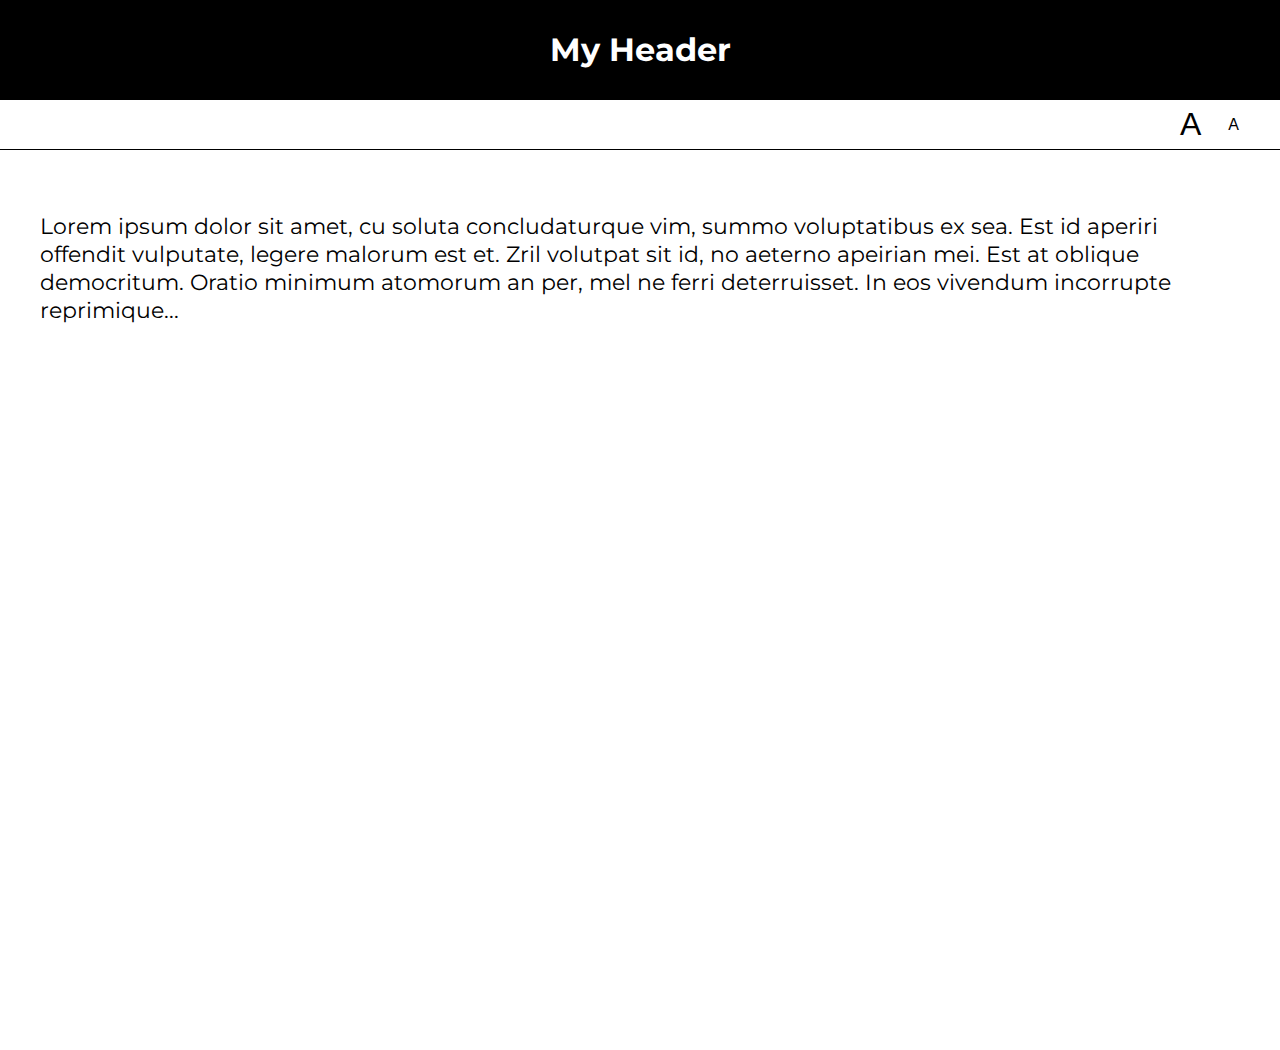
<file: lab05/01-font-switcher/index.html>
<!DOCTYPE html>
<html lang="en">
<head>
    <meta charset="UTF-8">
    <title>Lab 05: Font Switcher</title>
      <link rel="stylesheet" href="../style.css">
      <script src="index.js" defer></script>
</head>
<body class="high-contrast">
    <div class="container">

        <header><h1>My Header</h1></header>

        <nav>
            <button id="a1" title="Make font bigger">A</button>
            <button id="a2" title="Make font smaller">A</button>
        </nav>

        <div class="content">
            <p>
                Lorem ipsum dolor sit amet, cu soluta concludaturque vim,
                summo voluptatibus ex sea. Est id aperiri offendit vulputate,
                legere malorum est et. Zril volutpat sit id, no aeterno apeirian
                mei. Est at oblique democritum. Oratio minimum atomorum an per,
                mel ne ferri deterruisset. In eos vivendum incorrupte reprimique...
            </p>
        </div>

    </div>
</body>
</html>
</file>
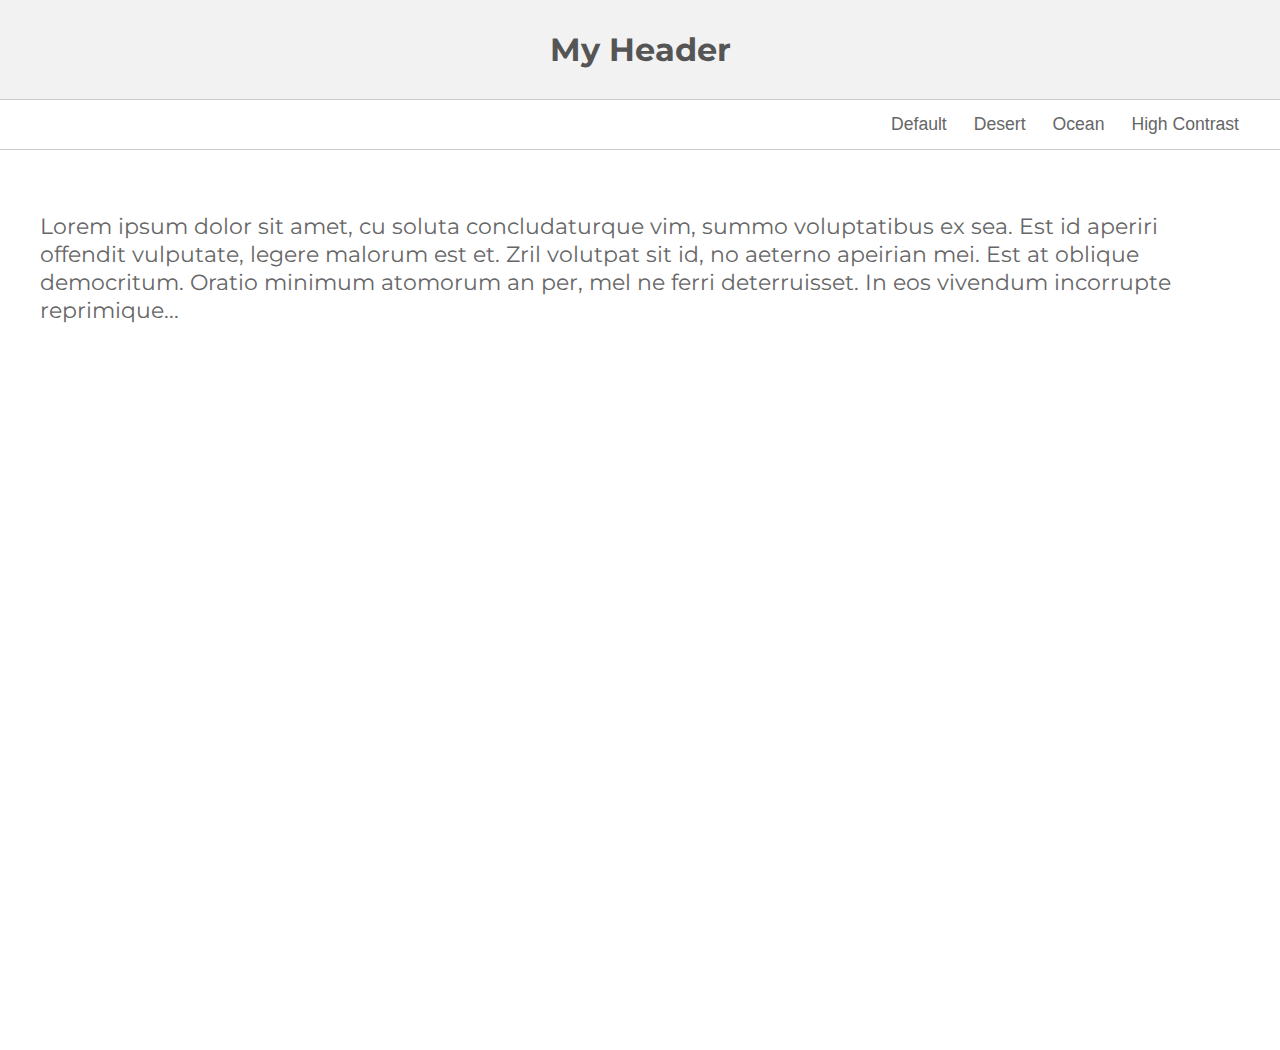
<file: lab05/02-theme-switcher/index.html>
<!DOCTYPE html>
<html lang="en" >

<head>
    <meta charset="UTF-8">
    <title>Lab 05: Theme Switcher</title>
    <link rel="stylesheet" href="../style.css">
    <script src="index.js" defer></script>
  
</head>

<body>

    <section class="container">
        <header><h1>My Header</h1></header>
        <nav>
            <button id="default" title="Change to 'Default' theme">Default</button>
            <button id="desert" title="Change to 'Desert' theme">Desert</button>
            <button id="ocean" title="Change to 'Ocean' theme">Ocean</button>
            <button id="high-contrast" title="Change to 'High Contrast' theme">High Contrast</button>
        </nav>
        <div class="content">
            <p>Lorem ipsum dolor sit amet, cu soluta concludaturque vim, summo voluptatibus ex sea. Est id aperiri offendit vulputate, legere malorum est et. Zril volutpat sit id, no aeterno apeirian mei. Est at oblique democritum. Oratio minimum atomorum an per,
            mel ne ferri deterruisset. In eos vivendum incorrupte reprimique...</p>
        </div>
    </section>
</body>

</html>
</file>
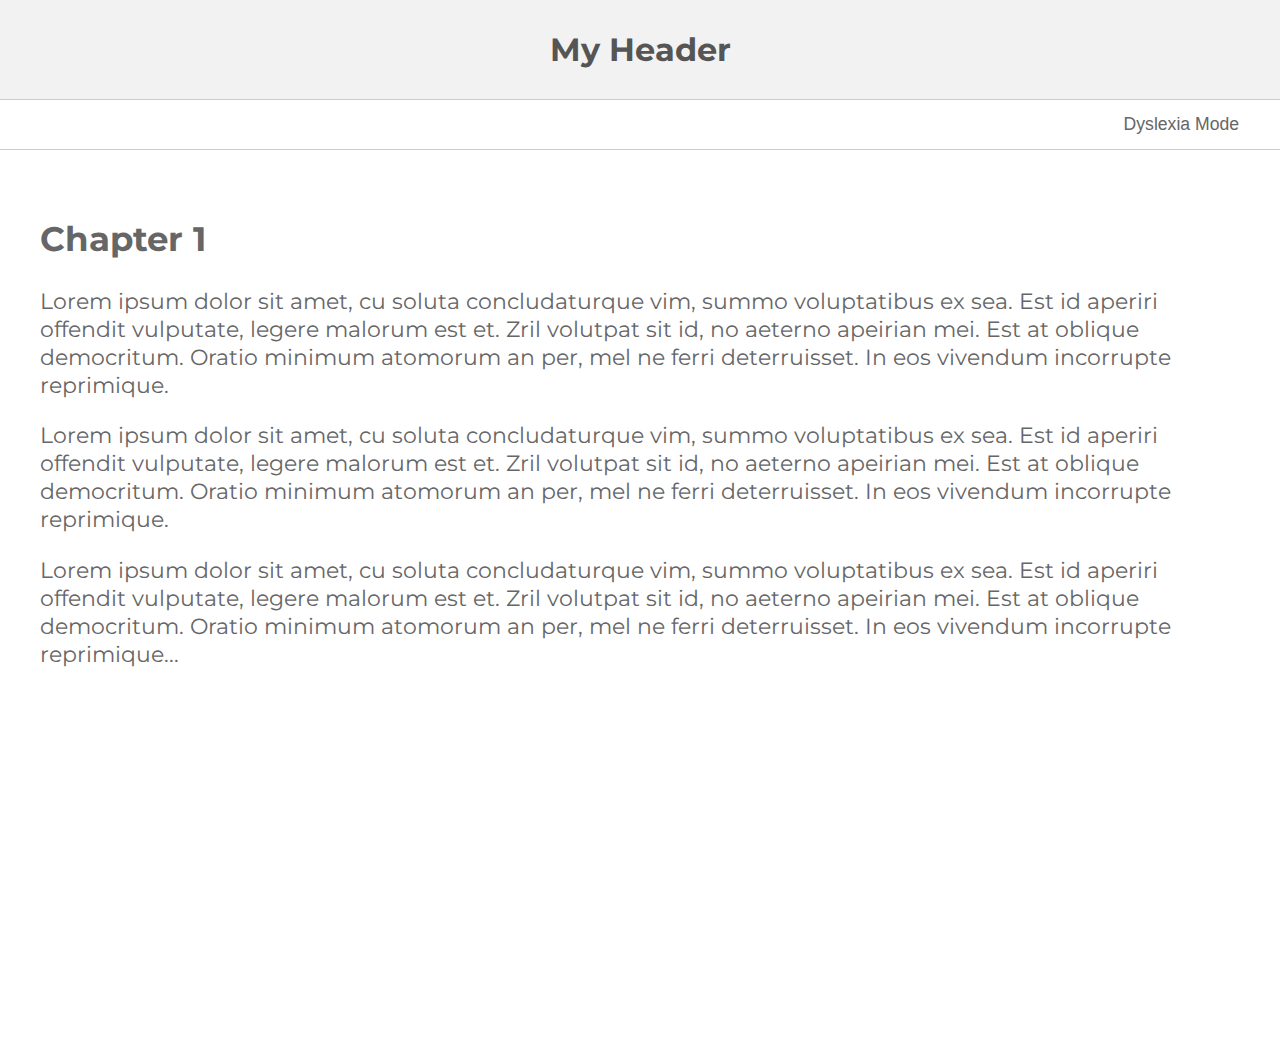
<file: lab05/03-dyslexia-mode/index.html>
<!DOCTYPE html>
<html lang="en">
<head>
    <meta charset="UTF-8">
    <title>Lab 05: Dyslexia Mode</title>
      <link rel="stylesheet" href="../style.css">
      <script src="index.js" defer></script>
</head>
<body>
    <div class="container">

        <header><h1>My Header</h1></header>

        <nav>
            <button id="dyslexia-toggle" href="#">Dyslexia Mode</button>
        </nav>

        <div class="content">
            <h2>Chapter 1</h2>
            <p>
                Lorem ipsum dolor sit amet, cu soluta concludaturque vim,
                summo voluptatibus ex sea. Est id aperiri offendit vulputate,
                legere malorum est et. Zril volutpat sit id, no aeterno apeirian
                mei. Est at oblique democritum. Oratio minimum atomorum an per,
                mel ne ferri deterruisset. In eos vivendum incorrupte reprimique.

            </p>

            <p>
                Lorem ipsum dolor sit amet, cu soluta concludaturque vim,
                summo voluptatibus ex sea. Est id aperiri offendit vulputate,
                legere malorum est et. Zril volutpat sit id, no aeterno apeirian
                mei. Est at oblique democritum. Oratio minimum atomorum an per,
                mel ne ferri deterruisset. In eos vivendum incorrupte reprimique.
                
            </p>

            <p>
                Lorem ipsum dolor sit amet, cu soluta concludaturque vim,
                summo voluptatibus ex sea. Est id aperiri offendit vulputate,
                legere malorum est et. Zril volutpat sit id, no aeterno apeirian
                mei. Est at oblique democritum. Oratio minimum atomorum an per,
                mel ne ferri deterruisset. In eos vivendum incorrupte reprimique...
                
            </p>
        </div>

    </div>
</body>
</html>
</file>
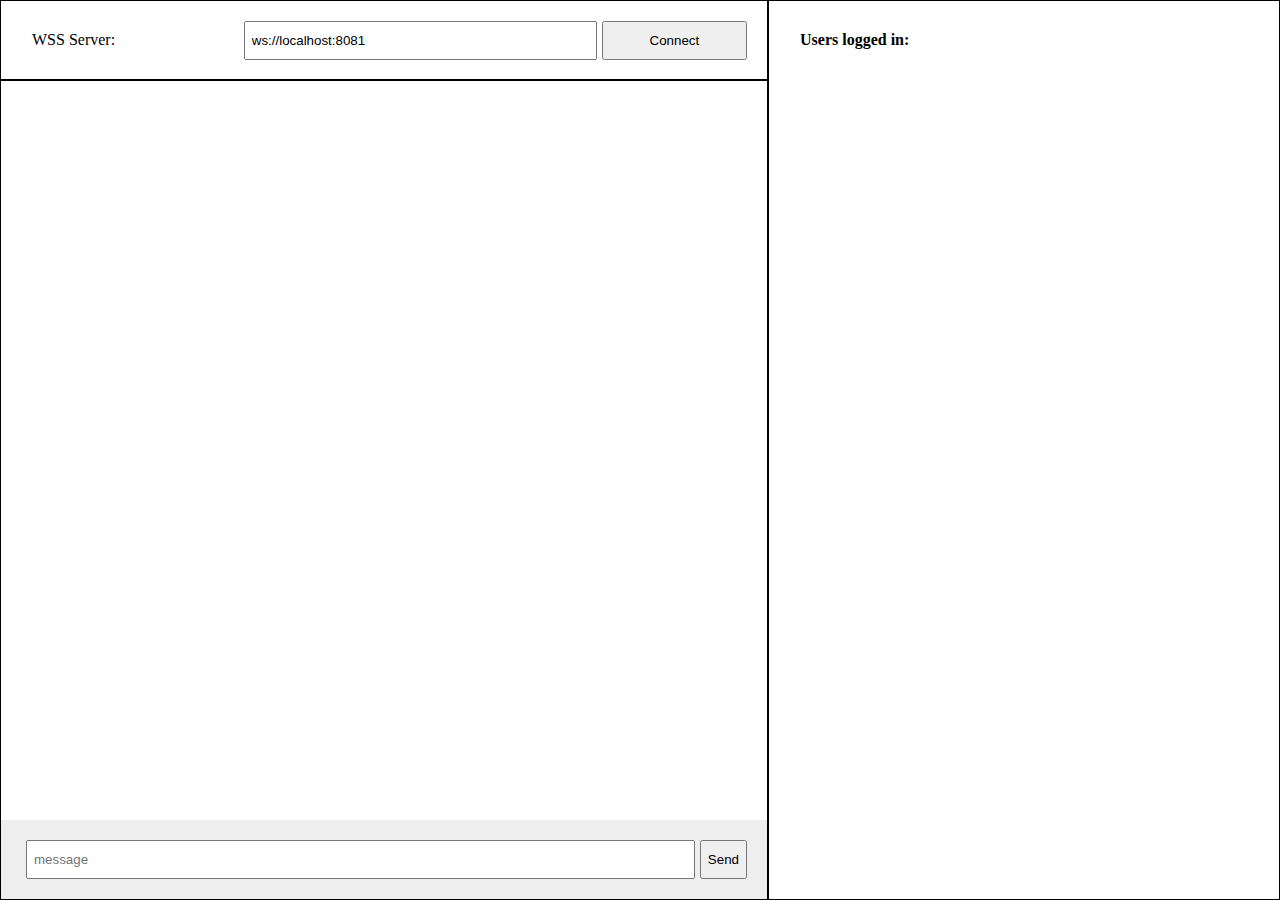
<file: lab08/client/index.html>
<!DOCTYPE html>
<html lang="en">
    <head>
        <title>Lab 8</title>
        <link rel="stylesheet" href="index.css">
    </head>
    <body>

        <!-- You won't interact with the "metadata" section -->
        <section class="metadata">
            <div id="step1">
                <label>WSS Server:</label>
                <input type="text" id="server" value="ws://localhost:8081">
                <button id="connect">Connect</button>
            </div>
            <div id="step2" class="hidden">
                <label>Screen Name:</label>
                <input id="name" type="text" />
                <button id="set-name">Set Name</button>
            </div>
            <div id="status" class="hidden">
                <div>
                    <strong>Status:</strong> <span id="ws-status">Disconnected</span>
                </div>
                <div>
                    <strong>Username:</strong> <span id="name-display"></span>
                </div>
            </div>
        </section>

        
        <section class="messages">
            <div id="chat-container" class="hidden">
                <!-- 2. Append new chat messages to the #chat container -->
                <div id="chat"></div>
            </div>
            <div id="send-container">
                <input id="message" type="text" placeholder="message">
                <button id="send">Send</button>
            </div>
        </section>

        <section class="users">
            <strong id="users-header">Users logged in:</strong>
            <!-- 1. Update the #users-list with the list of connected users -->
            <div id="users-list"></div>
        </section>
    </body>

    <script src="client.js"></script>
</html>
</file>
<file: lab05/style.css>
@import url(https://fonts.googleapis.com/css?family=Montserrat:400,700);

document, body {
   margin: 0px;
   font-family: 'Montserrat';
}

body * {
   box-sizing: border-box;
}

.container {
    min-height: 100vh;
    display: flex;
    flex-direction: column;
}

header, nav {
   display: flex;
   justify-content: center;
   height: 100%;
}

header {
    align-items: center;
    color: #555;
    border-bottom: solid 1px #CCC;
    background-color: #F2F2F2;
    height: 100px;
}
nav {
    height: 50px;
    border-bottom: solid 1px #CCC;
    justify-content: flex-end;
    padding-right: 20px;
}

button {
    background-color: transparent;
    border: 0px;
    text-decoration: none;
    font-size: 1.1em;
    color: #666;
    margin-right: 15px;
}

#a1 {
   font-size: 2em;
}
#a2 {
   font-size: 1em;
}

.content {
   padding: 40px;
   font-size: 1.4em;
   color: #666;
   min-height: 100vh;
}


/******************/
/* Custom Classes */
/******************/

.ocean header {
   background: #434a6c;
   color: white;
   font-family: 'Montserrat';
}
.ocean button, .ocean .content {
    color: #434a6c;
}
.ocean .content {
   background: #99cccc;
   line-height: 1.6em;
}
.ocean header, .ocean nav {
    border-bottom: solid 1px #434a6c;
}

.desert header {
    background: #A8651E;
    color: #EFDEC2;
}
.desert button {
    color: #A8651E;
}
.desert .content {
    background: #EFDEC2;
    color: #A8651E;
}
.desert header, .desert nav {
    border-bottom: solid 1px #774713;
}

.high-contrast header {
    background: black;
    color: white;
}
.high-contrast .content {
    background: white;
    color: black;
}
.high-contrast header, .high-contrast nav {
    border-bottom: solid 1px black;
}
.high-contrast header {
    background: black;
    color: white;
}
.high-contrast button {
    color: black;
}

.dyslexia-mode {
    letter-spacing: 0.35ch;
    word-spacing: 1.225ch;
    font-variant-ligatures: none;
    line-height: 2.0;
    color: black;
    font-size: 120%;
}

.dyslexia-mode .content {
    max-width: 800px;
    align-self: center;
}

.dyslexia-mode header h1, .dyslexia-mode button, .dyslexia-mode .content {
    color: black;
}

.dyslexia-mode p {
    margin-top: 3.5em;
}
</file>
<file: lab08/client/index.css>
* {
    box-sizing: border-box;
}
body {
    margin: 0px;
    display: grid;
    grid-template-rows: 80px calc(100vh - 80px);
    grid-template-columns: 60% 40%;
    grid-template-areas: 
        "top right"
        "left right";
}
section {
    border: solid 1px #000;
    display: flex;
}

.hidden {
    display: none !important;
}

.metadata {
    grid-area: top;
    display: flex;
    flex-direction: column;
    padding: 20px;
}

.metadata > div { 
    display: grid;
    grid-template-columns: 30% 50% 20%;
}

.users {
    grid-area: right;
    flex-direction: column;
    padding: 20px;
}
#status {
    display: flex;
    flex-direction: column;
}
#status > div {
    display: grid;
    grid-template-columns: 100px auto;
}
#status span, #status strong {
    padding: 2px 6px;
}

.messages {
    grid-area: left;
    display: flex;
    flex-direction: column;
    justify-content: flex-end;
    align-items: stretch;
}

/* #send-container {
    display: none;
} */
#message {
    width: 100%;
    margin-left: 5px;
    padding: 10px 6px;
}
span, label, input, strong {
    margin-left: 5px;
    margin-right: 5px;
    padding: 10px 6px;
}



.messages #message {
    align-self: flex-end;
}

.messages .right {
    text-align: right;
    padding: 10px 0px;
}

.messages .left {
    padding: 10px 0px;
}

#send-container {
    display: flex;
    background: #EEE;
    padding: 20px;
}
#chat-container {
    height: 100%;
    overflow: auto;
}
#chat {
    min-height: min-content;
    padding: 20px;
    display: flex;
    flex-direction: column;
    justify-content: flex-end;
}
</file>
